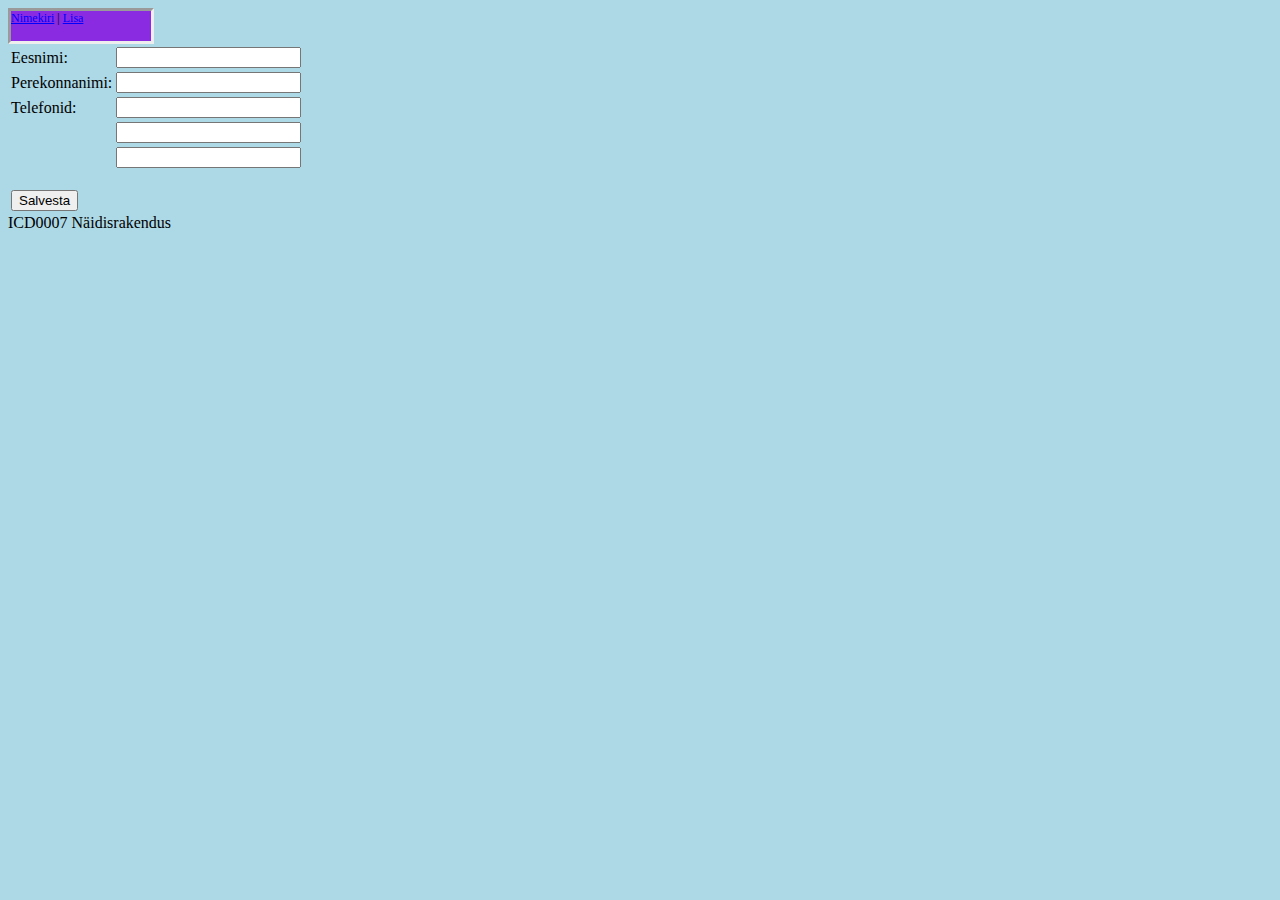
<file: template/add.html>
<!DOCTYPE html>
<html lang="en">
<head>
    <link rel="stylesheet" type="text/css" href="/css/styles.css">
    <meta charset="UTF-8">
    <title>Title</title>
</head>
<body>
<div id="menu"><a href="?cmd=list" id="list-page-link">Nimekiri</a>  |
    <a href="?cmd=add" id="add-page-link">Lisa</a>
</div>

<div id="content">



    <form method="post" action="?cmd=save">

        <input type="hidden" name="id" value="">

        <table class="form-table">
            <tbody>
            <tr>
                <td>Eesnimi:</td>
                <td><input name="firstName" value=""></td>
            </tr>
            <tr>
                <td>Perekonnanimi:</td>
                <td><input name="lastName" value=""></td>
            </tr>
            <tr>
                <td>Telefonid:</td>
                <td><input name="phone1" value=""></td>
            </tr>
            <tr>
                <td></td>
                <td><input name="phone2" value=""></td>
            </tr>
            <tr>
                <td></td>
                <td><input name="phone3" value=""></td>
            </tr>
            <tr>
                <td colspan="2"><br>
                    <input name="submit-button" type="submit" value="Salvesta">
                </td>
            </tr>

            </tbody>
        </table>

    </form>
</div>

<div id="footer">
    ICD0007 N&auml;idisrakendus
</div>
</body>
</html>
</file>
<file: css/styles.css>
body {
    background-color: lightblue;
}

a:link { color: blue; }

a:visited { color: red; }

#menu {
    font-size: 12px;
    background-color: blueviolet;
    height: 30px;
    width: 140px;
    border-style: inset;
}

#headline {
    font-size: 20px;
}
</file>
